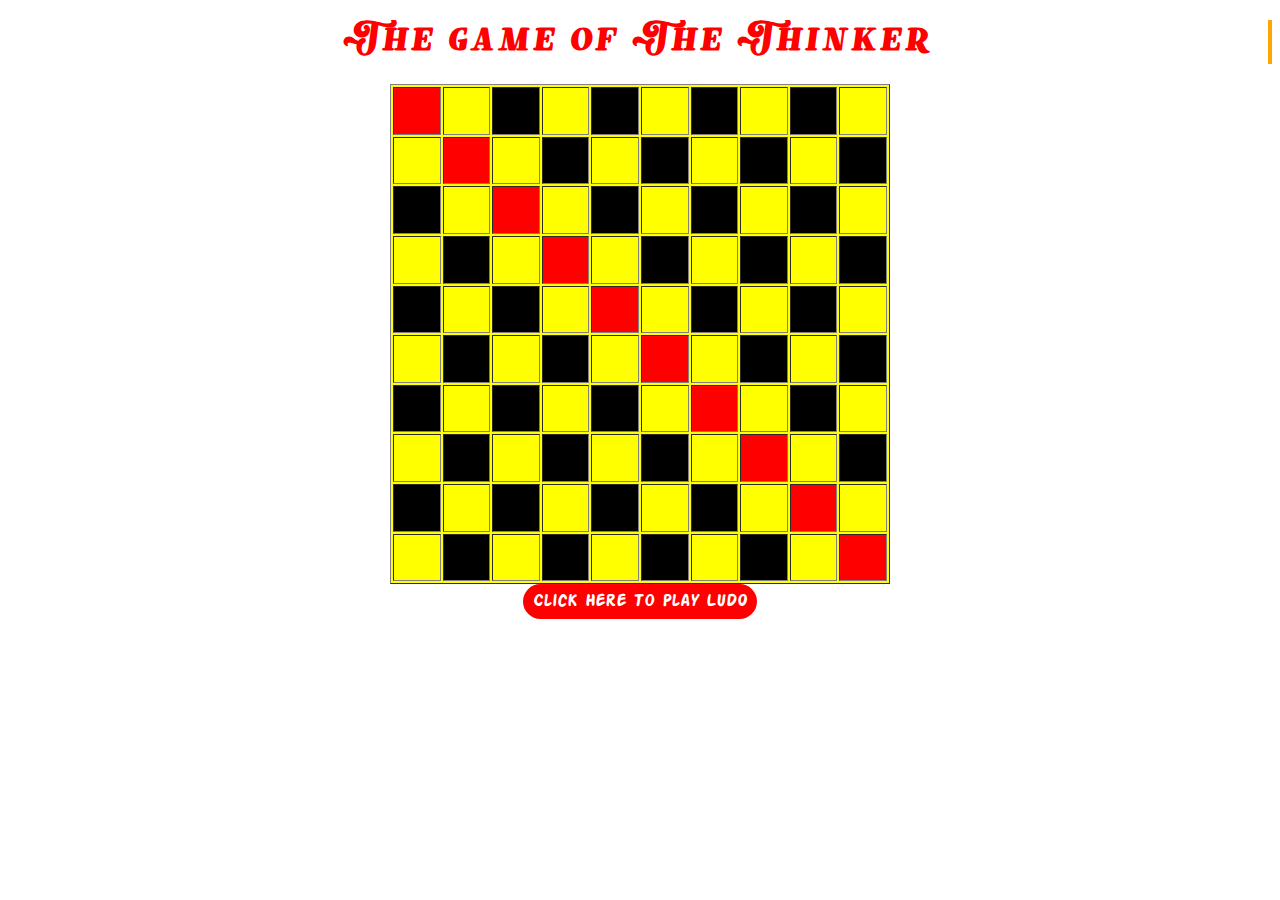
<file: index.html>
<!DOCTYPE html>
<html lang="en">
<head>
    <meta charset="UTF-8">
    <meta http-equiv="X-UA-Compatible" content="IE=edge">
    <meta name="viewport" content="width=device-width, initial-scale=1.0">
    <title>The Game Of The Thinker</title>
    <link rel="stylesheet" href="./gamecss/chess.css">
    <link rel="shortcut icon" href="./image/chess.png" type="image/x-icon">
</head>
<body>
    <center>
        <div class="typewriter">
            <h1 class="game">THE GAME OF THE THINKER</h1>
          </div>
    </center>
    <table class="table1" bgcolor="yellow" border="1"  width="500" height="500" align="center"> 
        <tr>
            <td bgcolor="red"></td>
            <td></td>
            <td bgcolor="black"></td>
            <td></td>
            <td bgcolor="black"></td>
            <td></td>
            <td bgcolor="black"></td>
            <td></td>
            <td bgcolor="black"></td>
            <td></td>
        </tr>
        <tr>
            <td></td>
            <td bgcolor="red"></td>
            <td></td>
            <td bgcolor="black"></td>
            <td></td>
            <td bgcolor="black"></td>
            <td></td>
            <td bgcolor="black"></td>
            <td></td>
            <td bgcolor="black" ></td>
        </tr>
        <tr>
            <td bgcolor="black"></td>
            <td></td>
            <td bgcolor="red"></td>
            <td></td>
            <td bgcolor="black"></td>
            <td></td>
            <td bgcolor="black"></td>
            <td></td>
            <td bgcolor="black"></td>
            <td></td>
        </tr>
        <tr>
            <td></td>
            <td bgcolor="black"></td>
            <td></td>
            <td bgcolor="red"></td>
            <td></td>
            <td bgcolor="black"></td>
            <td></td>
            <td bgcolor="black"></td>
            <td></td>
            <td bgcolor="black"></td>
        </tr>
        <tr>
            <td bgcolor="black"></td>
            <td></td>
            <td bgcolor="black"></td>
            <td></td>
            <td bgcolor="red"></td>
            <td></td>
            <td bgcolor="black"></td>
            <td></td>
            <td bgcolor="black"></td>
            <td></td>
        </tr>
        <tr>
            <td></td>
            <td bgcolor="black"></td>
            <td></td>
            <td bgcolor="black"></td>
            <td></td>
            <td bgcolor="red"></td>
            <td></td>
            <td bgcolor="black"></td>
            <td></td>
            <td bgcolor="black"></td>
        </tr>
        <tr>
            <td bgcolor="black"></td>
            <td></td>
            <td bgcolor="black"></td>
            <td></td>
            <td bgcolor="black"></td>
            <td></td>
            <td bgcolor="red"></td>
            <td></td>
            <td bgcolor="black"></td>
            <td></td>
        </tr>
        <tr>
            <td></td>
            <td bgcolor="black"></td>
            <td></td>
            <td bgcolor="black"></td>
            <td></td>
            <td bgcolor="black"></td>
            <td></td>
            <td bgcolor="red"></td>
            <td></td>
            <td bgcolor="black"></td>
        </tr>
        <tr>
            <td bgcolor="black"></td>
            <td></td>
            <td bgcolor="black"></td>
            <td></td>
            <td bgcolor="black"></td>
            <td></td>
            <td bgcolor="black"></td>
            <td></td>
            <td bgcolor="red"></td>
            <td></td>
        </tr>
        <tr>
            <td></td>
            <td bgcolor="black"></td>
            <td></td>
            <td bgcolor="black"></td>
            <td></td>
            <td bgcolor="black"></td>
            <td></td>
            <td bgcolor="black"></td>
            <td></td>
            <td bgcolor="red"></td>
        </tr>
      
    </table>
    <center>
        <button class="bt">
            <a href="ludo.html">Click Here To Play LUDO</a>
        </button>
    </center>
</body>
</html>
</file>
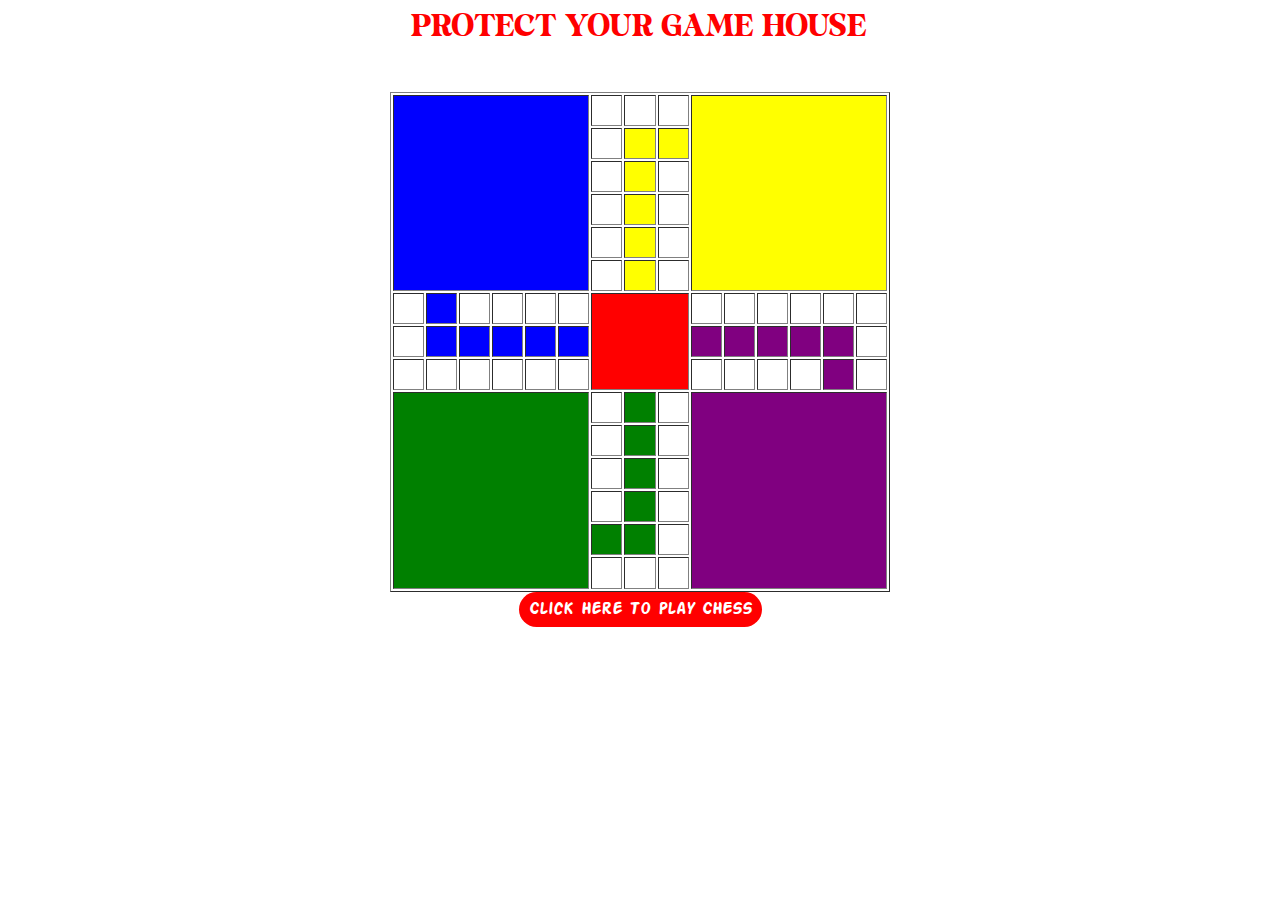
<file: ludo.html>
<!DOCTYPE html>
<html lang="en">
<head>
    <meta charset="UTF-8">
    <meta http-equiv="X-UA-Compatible" content="IE=edge">
    <meta name="viewport" content="width=device-width, initial-scale=1.0">
    <title>Protect Your Game House</title>
    <link rel="stylesheet" href="./gamecss/ludo.css">
    <link rel="shortcut icon" href="./image/ludo.png" type="image/x-icon">
</head>
<body>
    <center>
        
        <p class="line-1 anim-typewriter">PROTECT YOUR GAME HOUSE</p>
    
    </center>
    <table class="table1" border="1" width="500" height="500" align="center">
        <tr>
            <td bgcolor="blue" rowspan="6" colspan="6"></td>
            <!-- <td></td>
            <td></td>
            <td></td>
            <td></td>
            <td></td> -->
            <td></td>
            <td></td>
            <td></td>
            <td bgcolor="yellow" rowspan="6" colspan="6"> </td>
            <!-- <td></td>
            <td></td>
            <td></td>
            <td></td>
            <td></td> -->
        </tr>
        <tr>
            <!-- <td></td>
            <td></td>
            <td></td>
            <td></td>
            <td></td>
            <td></td> -->
            <td></td>
            <td bgcolor="yellow"></td>
            <td bgcolor="yellow"></td>
            <!-- <td></td>
            <td></td>
            <td></td>
            <td></td>
            <td></td>
            <td></td> -->
        </tr>
        <tr>
            <!-- <td></td>
            <td></td>
            <td></td>
            <td></td>
            <td></td>
            <td></td> -->
            <td></td>
            <td bgcolor="yellow"></td>
            <td></td>
            <!-- <td></td>
            <td></td>
            <td></td>
            <td></td>
            <td></td>
            <td></td> -->
        </tr>
        <tr>
            <!-- <td></td>
            <td></td>
            <td></td>
            <td></td>
            <td></td>
            <td></td> -->
            <td></td>
            <td bgcolor="yellow"></td>
            <td></td>
            <!-- <td></td>
            <td></td>
            <td></td>
            <td></td>
            <td></td>
            <td></td> -->
        </tr>
        <tr>
            <!-- <td></td>
            <td></td>
            <td></td>
            <td></td>
            <td></td>
            <td></td> -->
            <td></td>
            <td bgcolor="yellow"></td>
            <td></td>
            <!-- <td></td>
            <td></td>
            <td></td>
            <td></td>
            <td></td>
            <td></td> -->
        </tr>
        <tr>
            <!-- <td></td>
            <td></td>
            <td></td>
            <td></td>
            <td></td>
            <td></td> -->
            <td></td>
            <td bgcolor="yellow"></td>
            <td></td>
            <!-- <td></td>
            <td></td>
            <td></td>
            <td></td>
            <td></td>
            <td></td> -->
        </tr>
        <tr>
            <td></td>
            <td bgcolor="blue"></td>
            <td></td>
            <td></td>
            <td></td>
            <td></td>
            <td bgcolor="red" rowspan="3" colspan="3"></td>
            <!-- <td></td>
            <td></td> -->
            <td></td>
            <td></td>
            <td></td>
            <td></td>
            <td></td>
            <td></td>
        </tr>
        <tr>
            <td></td>
            <td bgcolor="blue"></td>
            <td bgcolor="blue" ></td>
            <td bgcolor="blue"></td>
            <td bgcolor="blue"></td>
            <td bgcolor="blue"></td>
            <!-- <td></td>
            <td></td>
            <td></td> -->
            <td bgcolor="purple" ></td>
            <td bgcolor="purple" ></td>
            <td bgcolor="purple" ></td>
            <td bgcolor="purple" ></td>
            <td bgcolor="purple" ></td>
            <td></td>
        </tr>
        <tr>
            <td></td>
            <td></td>
            <td></td>
            <td></td>
            <td></td>
            <td></td>
            <!-- <td></td>
            <td></td>
            <td></td> -->
            <td></td>
            <td></td>
            <td></td>
            <td></td>
            <td bgcolor="purple" ></td>
            <td></td>
        </tr>
        <tr>
            <td bgcolor="green" rowspan="6" colspan="6" ></td>
            <!-- <td></td>
            <td></td>
            <td></td>
            <td></td>
            <td></td> -->
            <td></td>
            <td bgcolor="green"></td>
            <td></td>
            <td bgcolor="purple" rowspan="6" colspan="6"></td>
            <!-- <td></td>
            <td></td>
            <td></td>
            <td></td>
            <td></td> -->
        </tr>
        <tr>
            <!-- <td></td>
            <td></td>
            <td></td>
            <td></td>
            <td></td>
            <td></td> -->
            <td></td>
            <td bgcolor="green"></td>
            <td></td>
            <!-- <td></td>
            <td></td>
            <td></td>
            <td></td>
            <td></td>
            <td></td> -->
        </tr>
        <tr>
            <!-- <td></td>
            <td></td>
            <td></td>
            <td></td>
            <td></td>
            <td></td> -->
            <td></td>
            <td bgcolor="green"></td>
            <td></td>
            <!-- <td></td>
            <td></td>
            <td></td>
            <td></td>
            <td></td>
            <td></td> -->
        </tr>
        <tr>
            <!-- <td></td>
            <td></td>
            <td></td>
            <td></td>
            <td></td>
            <td></td> -->
            <td></td>
            <td bgcolor="green"></td>
            <td></td>
            <!-- <td></td>
            <td></td>
            <td></td>
            <td></td>
            <td></td>
            <td></td> -->
        </tr>
        <tr>
            <!-- <td></td>
            <td></td>
            <td></td>
            <td></td>
            <td></td>
            <td></td> -->
            <td bgcolor="green"></td>
            <td bgcolor="green"></td>
            <td></td>
            <!-- <td></td>
            <td></td>
            <td></td>
            <td></td>
            <td></td>
            <td></td> -->
        </tr>
        <tr>
            <!-- <td></td>
            <td></td>
            <td></td>
            <td></td>
            <td></td>
            <td></td> -->
            <td></td>
            <td></td>
            <td></td>
            <!-- <td></td>
            <td></td>
            <td></td>
            <td></td>
            <td></td>
            <td></td> -->
        </tr>
    </table>
    <center>
        <button class="bt">
            <a href="index.html">Click Here To Play CHESS</a>
        </button>
    </center>
    
</body>
</html>
</file>
<file: gamecss/chess.css>
@font-face {
    font-family: thebring;
    src: url(../fonts/TheBringaRegular-Eajxj.ttf);
}

@font-face {
    font-family: click;
    src: url(../fonts/Action\ Man\ Bold.ttf);
}

body {
    margin: center;
    font-family: thebring;
}

.bt {
    background-color: red;
    padding: 10px 10px 10px 10px;
    border-radius: 100px;
    border: 0px solid;
}

.bt:hover {
    background-color: green;
    padding: 10px 10px 10px 10px;
    border-radius: 100px;
    border: 0px solid;
}

a {
    text-decoration: none;
    color: white;
    font-size: large;
    font-family: click;
}

a:hover {
    text-decoration: none;
    color: yellow;
    font-size: large;
    font-family: click;
}

.typewriter h1 {
    overflow: hidden;
    /* Ensures the content is not revealed until the animation */
    border-right: .15em solid orange;
    /* The typwriter cursor */
    white-space: nowrap;
    /* Keeps the content on a single line */
    margin: 2 auto;
    /* Gives that scrolling effect as the typing happens */
    letter-spacing: .15em;
    /* Adjust as needed */
    animation:
        typing 3.5s steps(40, end),
        blink-caret .75s step-end infinite;
}

/* The typing effect */
@keyframes typing {
    from {
        width: 0
    }

    to {
        width: 50%
    }
}

/* The typewriter cursor effect */
@keyframes blink-caret {

    from,
    to {
        border-color: transparent
    }

    50% {
        border-color: none;
    }
}

.game {
    font-size: 30px;
    text-align: center;
    color: red;
}

@media(max-width:375px) {
    .table1 {
        height: 200px;
        width: 200px;

    }
}

@media (max-width: 375px) {
    .ludo {
        font-size: 15px;
        text-align: center;
    }
}

@media(max-width:414px) {
    .table1 {
        height: 350px;
        width: 350px;
    }
}

@media (max-width: 414px) {
    .ludo {
        font-size: 20px;
        text-align: center;
    }
}

@media(max-width:320px) {
    .table1 {
        height: 250px;
        width: 250px;
    }
}

@media (max-width: 320px) {
    .ludo {
        font-size: 12px;
        text-align: center;
    }
}

@media(max-width:280px) {
    .table1 {
        background-size: 60px;
    }
}

@media (max-width: 280px) {
    .ludo {
        font-size: 10px;
        text-align: center;
    }
}

@media(max-width:420px) {
    .table1 {
        background-size: 60px;
    }
}

@media (max-width: 420px) {
    .ludo {
        font-size: 15px;
        text-align: center;
    }
}
</file>
<file: gamecss/ludo.css>
@font-face {
    font-family: thebring;
    src: url(../fonts/Milk\ And\ Honey.ttf);
}

@font-face {
    font-family: click;
    src: url(../fonts/Action\ Man\ Bold.ttf);
}

body {
    margin: center;
    font-family: thebring;
}

/* Global */

.line-1 {
    position: relative;
    top: 3%;
    width: 24em;
    margin: 1 auto;
    border-right: 2px solid rgba(255, 255, 255, .75);
    font-size: 180%;
    text-align: center;
    white-space: nowrap;
    overflow: hidden;
    transform: translateY(-50%);
    color: red;
    
}

/* Animation */
.anim-typewriter {
    animation: typewriter 5s steps(44) 1s 1 normal both,
        blinkTextCursor 500ms steps(44) infinite normal;
}

@keyframes typewriter {
    from {
        width: 0;
    }

    to {
        width: 16em;
    }
}

@keyframes blinkTextCursor {
    from {
        border-right-color: rgba(255, 255, 255, .75);
    }

    to {
        border-right-color: transparent;
    }
}

.bt {
    background-color: red;
    padding: 10px 10px 10px 10px;
    border-radius: 100px;
    border: 0px solid;

}

.bt:hover {
    background-color: purple;
    padding: 10px 10px 10px 10px;
    border-radius: 100px;
    border: 0px solid;

}

a {
    text-decoration: none;
    color: white;
    font-size: large;
    font-family: click;
}

a:hover {
    text-decoration: none;
    color: yellow;
    font-size: large;
    font-family: click;
}


.ludo {
    font-size: 30px;
    text-align: center;
    color: red;
}

@media(max-width:375px) {
    .table1 {
        height: 200px;
        width: 200px;

    }
}

@media (max-width: 375px) {
    .ludo {
        font-size: 15px;
        text-align: center;
    }
}

@media(max-width:414px) {
    .table1 {
        height: 350px;
        width: 350px;
    }
}

@media (max-width: 414px) {
    .ludo {
        font-size: 20px;
        text-align: center;
    }
}

@media(max-width:320px) {
    .table1 {
        height: 250px;
        width: 250px;
    }
}

@media (max-width: 320px) {
    .ludo {
        font-size: 12px;
        text-align: center;
    }
}

@media(max-width:280px) {
    .table1 {
        background-size: 60px;
    }
}

@media (max-width: 280px) {
    .ludo {
        font-size: 10px;
        text-align: center;
    }
}
</file>
